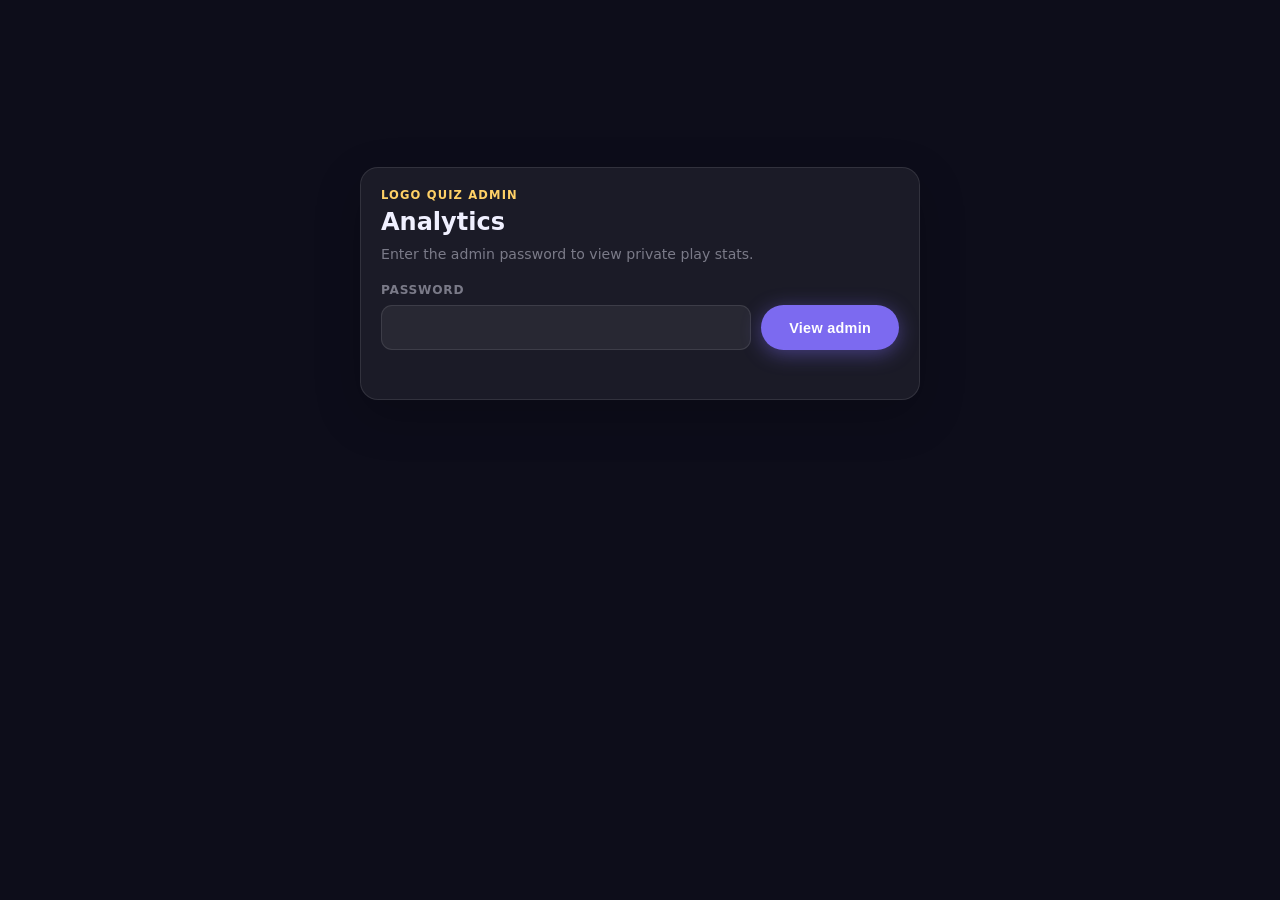
<file: admin.html>
<!DOCTYPE html>
<html lang="en">
<head>
  <meta charset="UTF-8" />
  <meta name="viewport" content="width=device-width, initial-scale=1.0" />
  <meta name="robots" content="noindex,nofollow" />
  <title>Logo Quiz Admin</title>
  <link rel="stylesheet" href="style.css?v=20260522-question-insights-polish" />
</head>
<body class="admin-body">
  <main class="admin-shell">
    <section class="admin-card admin-login" id="admin-login">
      <p class="admin-kicker">Logo Quiz Admin</p>
      <h1>Analytics</h1>
      <p class="admin-muted">Enter the admin password to view private play stats.</p>
      <label for="admin-password">Password</label>
      <div class="admin-login-row">
        <input id="admin-password" type="password" autocomplete="current-password" />
        <button class="btn btn-primary" id="btn-admin-login">View admin</button>
      </div>
      <p class="admin-error" id="admin-error" aria-live="polite"></p>
    </section>

    <section class="admin-dashboard hidden" id="admin-dashboard">
      <div class="admin-header">
        <div>
          <p class="admin-kicker">Logo Quiz Admin</p>
          <h1>Play Analytics</h1>
          <p class="admin-muted" id="admin-generated"></p>
        </div>
        <button class="btn btn-ghost btn-sm" id="btn-admin-refresh">Refresh</button>
      </div>

      <div class="admin-stats" id="admin-stats"></div>

      <div class="admin-controls">
        <label>
          Pack
          <select id="admin-pack-filter">
            <option value="all">All packs</option>
            <option value="brands">Mix Brands</option>
            <option value="travel">Travel &amp; Adventure</option>
            <option value="tech-car">Tech &amp; Car</option>
            <option value="fashion-finance">Fashion &amp; Finance</option>
          </select>
        </label>
        <label>
          Date range
          <select id="admin-date-filter">
            <option value="all" selected>All time</option>
            <option value="today">Today</option>
            <option value="7d">Last 7 days</option>
            <option value="30d">Last 30 days</option>
          </select>
        </label>
        <label>
          Search
          <input id="admin-search" type="search" placeholder="Player or device ID" />
        </label>
        <label>
          Rows
          <select id="admin-page-size">
            <option value="10">10</option>
            <option value="20" selected>20</option>
            <option value="50">50</option>
            <option value="100">100</option>
          </select>
        </label>
      </div>

      <nav class="admin-tabs" aria-label="Admin analytics sections">
        <button id="admin-tab-overview" class="admin-tab is-active" type="button" data-tab="overview">Overview</button>
        <button id="admin-tab-recent" class="admin-tab" type="button" data-tab="recentPlays">Recent Plays</button>
        <button id="admin-tab-players" class="admin-tab" type="button" data-tab="playerStats">Players &amp; Devices</button>
        <button id="admin-tab-leaderboard" class="admin-tab" type="button" data-tab="leaderboard">Leaderboard</button>
        <button id="admin-tab-categories" class="admin-tab" type="button" data-tab="categoryPerformance">Categories</button>
        <button id="admin-tab-questions" class="admin-tab" type="button" data-tab="questionInsights">Question Insights</button>
        <button id="admin-tab-logo-health" class="admin-tab" type="button" data-tab="logoHealth">Logo Health</button>
      </nav>

      <section class="admin-card admin-panel" id="admin-panel">
        <div class="admin-panel-header">
          <div>
            <h2 id="admin-panel-title">Overview</h2>
            <p class="admin-muted" id="admin-panel-summary"></p>
          </div>
          <div class="admin-panel-actions">
            <button class="btn btn-ghost btn-sm" id="btn-admin-export" type="button">Export CSV</button>
            <div class="admin-pagination" id="admin-pagination"></div>
          </div>
        </div>
        <div id="admin-table" class="admin-table-wrap"></div>
      </section>
    </section>
  </main>
  <script type="module" src="src/admin.js?v=20260522-question-insights-polish"></script>
</body>
</html>
</file>
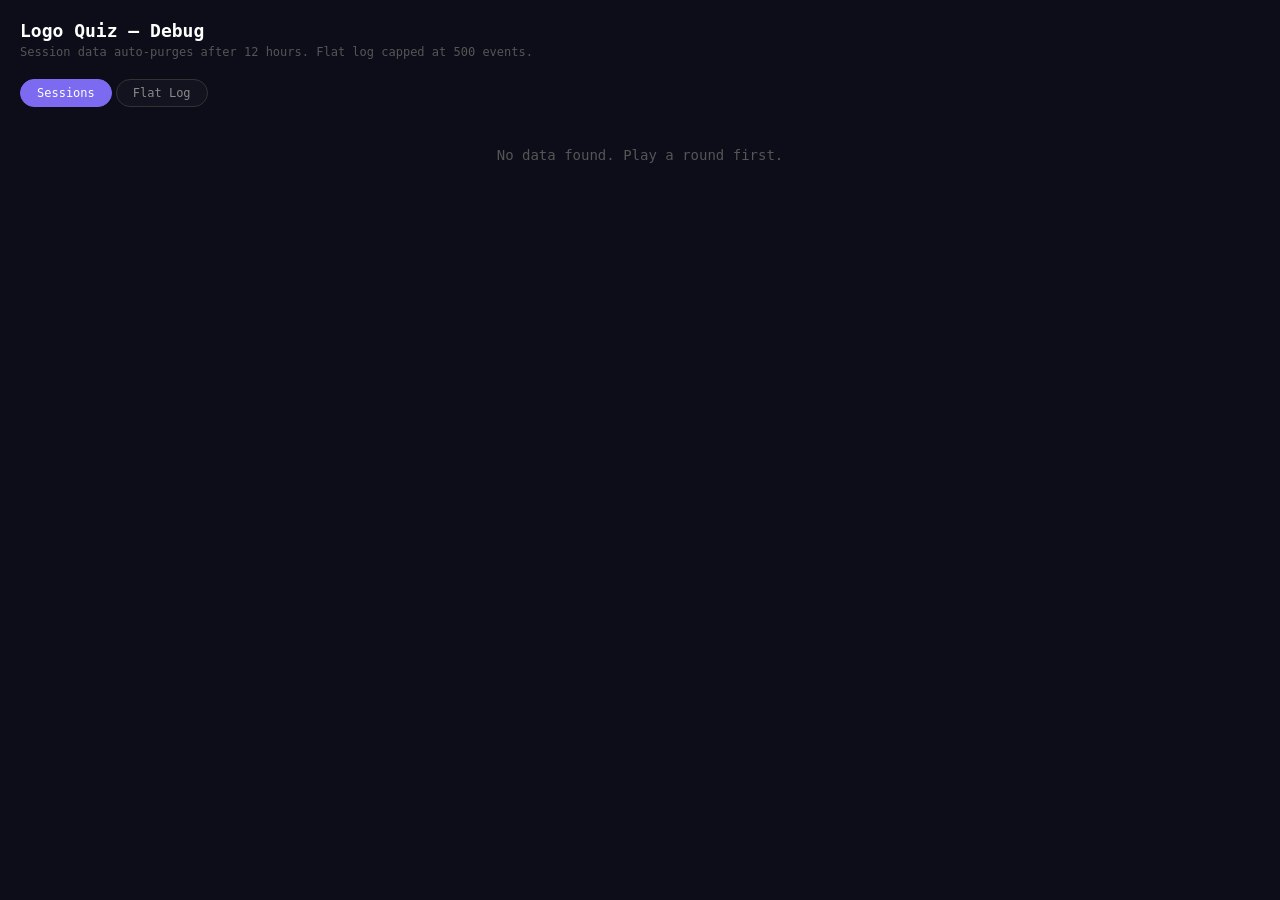
<file: debug.html>
<!DOCTYPE html>
<html lang="en">
<head>
  <meta charset="UTF-8" />
  <meta name="viewport" content="width=device-width, initial-scale=1.0" />
  <title>Logo Quiz — Debug Log</title>
  <style>
    * { box-sizing: border-box; margin: 0; padding: 0; }
    body { font-family: monospace; background: #0d0d1a; color: #ccc; padding: 20px; font-size: 13px; }
    h1   { color: #fff; margin-bottom: 4px; font-size: 18px; }
    .sub { color: #555; font-size: 12px; margin-bottom: 20px; }

    /* tabs */
    .tabs { display: flex; gap: 4px; margin-bottom: 20px; }
    .tab  { padding: 6px 16px; border-radius: 20px; border: 1px solid #333; cursor: pointer; background: #13131f; color: #888; font-size: 12px; }
    .tab.active { background: #7c6af0; border-color: #7c6af0; color: #fff; }

    .toolbar { display: flex; gap: 10px; margin-bottom: 16px; align-items: center; flex-wrap: wrap; }
    button   { background: #1e1e30; color: #ccc; border: 1px solid #333; padding: 6px 14px; border-radius: 6px; cursor: pointer; font-size: 12px; }
    button:hover { background: #2a2a44; }
    button.danger { border-color: #e05; color: #f55; }
    button.danger:hover { background: #300; }
    #count { color: #888; font-size: 12px; }

    /* ── FLAT LOG ─────────────────── */
    #tab-flat { display: block; }
    #tab-sessions { display: none; }
    #log { display: flex; flex-direction: column; gap: 4px; }
    .entry {
      display: grid; grid-template-columns: 180px 150px 1fr; gap: 8px;
      padding: 6px 10px; border-radius: 4px; background: #13131f;
      border-left: 3px solid #333; align-items: start;
    }
    .entry.fail   { border-left-color: #e05; background: #1a0010; }
    .entry.ok     { border-left-color: #0b5; }
    .entry.start  { border-left-color: #36f; background: #0d0d22; }
    .entry.end    { border-left-color: #fa0; background: #15110a; }
    .entry.answer { border-left-color: #c6c; }
    .ts   { color: #666; white-space: nowrap; }
    .etype      { color: #adf; font-weight: bold; }
    .etype.fail  { color: #f55; }
    .etype.ok    { color: #5d5; }
    .etype.start { color: #88f; }
    .etype.end   { color: #fa5; }
    .edata { color: #888; word-break: break-all; }
    .sep { margin: 12px 0; border-top: 1px solid #222; color: #444; font-size: 11px; padding-top: 4px; }

    /* ── SESSIONS ─────────────────── */
    .session-card {
      background: #13131f; border: 1px solid #222; border-radius: 8px;
      margin-bottom: 8px; overflow: hidden;
    }
    .session-header {
      display: flex; align-items: center; gap: 12px; padding: 10px 14px;
      cursor: pointer; user-select: none;
    }
    .session-header:hover { background: #1a1a2e; }
    .session-date  { color: #888; font-size: 11px; white-space: nowrap; }
    .session-score { color: #7c6af0; font-weight: bold; min-width: 52px; }
    .session-info  { color: #aaa; flex: 1; font-size: 12px; }
    .session-badge {
      font-size: 10px; padding: 2px 8px; border-radius: 12px; background: #1e1e30;
      color: #888; border: 1px solid #333; white-space: nowrap;
    }
    .session-expand { color: #555; font-size: 14px; transition: transform 0.2s; }
    .session-card.open .session-expand { transform: rotate(90deg); }

    /* question list */
    .q-list   { border-top: 1px solid #1e1e30; }
    .q-row    { padding: 10px 14px; border-bottom: 1px solid #1a1a28; display: flex; flex-direction: column; gap: 6px; }
    .q-row:last-child { border-bottom: none; }
    .q-meta   { display: flex; gap: 10px; align-items: center; }
    .q-num    { color: #555; font-size: 11px; min-width: 28px; }
    .q-mode   { font-size: 11px; padding: 2px 7px; border-radius: 10px; background: #1e1e30; color: #88f; }
    .q-result { font-size: 11px; padding: 2px 8px; border-radius: 10px; }
    .q-result.correct { background: rgba(67,233,123,0.15); color: #43e97b; }
    .q-result.wrong   { background: rgba(245,54,92,0.15);  color: #f5365c; }
    .q-result.timeout { background: rgba(255,209,102,0.15); color: #ffd166; }
    .q-pts    { font-size: 11px; color: #888; }

    /* prompt area */
    .q-prompt { display: flex; align-items: center; gap: 10px; }
    .q-prompt-img {
      width: 52px; height: 52px; object-fit: contain; border-radius: 8px;
      background: #1a1a2e; border: 1px solid #2a2a44; padding: 4px;
    }
    .q-prompt-name { font-size: 1rem; font-weight: 700; color: #fff; padding: 8px 14px; background: #1a1a2e; border-radius: 8px; }
    .q-prompt-label { font-size: 11px; color: #555; }

    /* options row */
    .q-options { display: flex; gap: 8px; flex-wrap: wrap; }
    .q-opt {
      display: flex; flex-direction: column; align-items: center; gap: 4px;
      padding: 6px 8px; border-radius: 8px; background: #1a1a28; border: 1px solid #222;
      min-width: 64px;
    }
    .q-opt.correct-opt { border-color: #43e97b; background: rgba(67,233,123,0.08); }
    .q-opt.chosen-opt  { border-color: #7c6af0; background: rgba(124,106,240,0.1); }
    .q-opt.wrong-chosen { border-color: #f5365c; background: rgba(245,54,92,0.08); }
    .q-opt img {
      width: 40px; height: 40px; object-fit: contain; border-radius: 5px;
      background: #13131f; padding: 2px;
    }
    .opt-name   { font-size: 10px; color: #888; text-align: center; }
    .opt-status { font-size: 10px; }
    .opt-status.ok   { color: #43e97b; }
    .opt-status.fail { color: #f5365c; }
    .opt-status.none { color: #555; }

    #empty { color: #555; margin-top: 40px; text-align: center; font-size: 14px; }
  </style>
</head>
<body>

<h1>Logo Quiz — Debug</h1>
<p class="sub">Session data auto-purges after 12 hours. Flat log capped at 500 events.</p>

<div class="tabs">
  <div class="tab active" onclick="switchTab('sessions')">Sessions</div>
  <div class="tab" onclick="switchTab('flat')">Flat Log</div>
</div>

<!-- SESSIONS TAB -->
<div id="tab-sessions">
  <div class="toolbar">
    <button onclick="renderSessions()">↻ Refresh</button>
    <button class="danger" onclick="clearSessions()">🗑 Clear Sessions</button>
    <span id="sess-count"></span>
  </div>
  <div id="sessions-list"></div>
</div>

<!-- FLAT LOG TAB -->
<div id="tab-flat" style="display:none">
  <div class="toolbar">
    <button onclick="renderFlatLog()">↻ Refresh</button>
    <button class="danger" onclick="clearFlatLog()">🗑 Clear Log</button>
    <span id="count"></span>
  </div>
  <div id="log"></div>
</div>

<div id="empty" style="display:none">No data found. Play a round first.</div>

<script>
  const EVENTS_KEY   = 'lq_debug_log'
  const SESSIONS_KEY = 'lq_sessions'

  // ── Tab switching ──────────────────────────────────────────────────────────
  function switchTab(tab) {
    document.querySelectorAll('.tab').forEach((t, i) => {
      t.classList.toggle('active', (tab === 'sessions' && i === 0) || (tab === 'flat' && i === 1))
    })
    document.getElementById('tab-sessions').style.display = tab === 'sessions' ? 'block' : 'none'
    document.getElementById('tab-flat').style.display     = tab === 'flat'     ? 'block' : 'none'
    if (tab === 'sessions') renderSessions()
    else renderFlatLog()
  }

  // ── Flat log ───────────────────────────────────────────────────────────────
  function loadEvents()   { try { return JSON.parse(localStorage.getItem(EVENTS_KEY)   || '[]') } catch { return [] } }
  function loadSessions() { try { return JSON.parse(localStorage.getItem(SESSIONS_KEY) || '[]') } catch { return [] } }

  function evtClass(type) {
    if (type === 'img_load_fail') return 'fail'
    if (type === 'img_load_ok')   return 'ok'
    if (type === 'game_start')    return 'start'
    if (type === 'game_end')      return 'end'
    if (type === 'answer')        return 'answer'
    return ''
  }

  function fmtData(data) {
    return Object.entries(data).map(([k, v]) => `${k}=${typeof v === 'boolean' ? (v ? '✓' : '✗') : v}`).join('  ')
  }

  function renderFlatLog() {
    const entries   = loadEvents().reverse()
    const container = document.getElementById('log')
    const empty     = document.getElementById('empty')
    document.getElementById('count').textContent = `${entries.length} entries`
    if (!entries.length) { container.innerHTML = ''; empty.style.display = 'block'; return }
    empty.style.display = 'none'
    let html = '', lastGame = null
    entries.forEach(e => {
      const cls   = evtClass(e.type)
      const tsStr = (e.ts || '').replace('T',' ').replace('Z','')
      if (e.type === 'game_start' && lastGame !== e.ts) {
        lastGame = e.ts
        html += `<div class="sep">── game session at ${tsStr} ──</div>`
      }
      html += `<div class="entry ${cls}"><span class="ts">${tsStr}</span><span class="etype ${cls}">${e.type}</span><span class="edata">${fmtData(e.data||{})}</span></div>`
    })
    container.innerHTML = html
  }

  function clearFlatLog() {
    if (!confirm('Clear flat log?')) return
    localStorage.removeItem(EVENTS_KEY)
    renderFlatLog()
  }

  // ── Sessions ───────────────────────────────────────────────────────────────
  function fmtDate(iso) {
    try { return new Date(iso).toLocaleString('en-GB', { day:'2-digit', month:'short', hour:'2-digit', minute:'2-digit' }) }
    catch { return iso }
  }

  function renderSessions() {
    const sessions  = loadSessions().slice().reverse()
    const container = document.getElementById('sessions-list')
    const empty     = document.getElementById('empty')
    document.getElementById('sess-count').textContent = `${sessions.length} session${sessions.length !== 1 ? 's' : ''}`
    if (!sessions.length) { container.innerHTML = ''; empty.style.display = 'block'; return }
    empty.style.display = 'none'

    container.innerHTML = sessions.map((s, i) => {
      const qCount    = s.questions ? s.questions.length : 0
      const answered  = s.questions ? s.questions.filter(q => q.answered).length : 0
      const failCount = s.questions ? s.questions.reduce((n, q) => n + Object.values(q.imgResults || {}).filter(r => !r.ok).length, 0) : 0
      const failBadge = failCount ? `<span class="session-badge" style="border-color:#e05;color:#f55">⚠ ${failCount} img fail${failCount>1?'s':''}</span>` : ''
      return `
        <div class="session-card" id="sc-${i}">
          <div class="session-header" onclick="toggleSession(${i})">
            <span class="session-date">${fmtDate(s.startedAt)}</span>
            <span class="session-score">${s.score !== null ? s.score : '—'}/50</span>
            <span class="session-info">${s.pack || 'brands'} · ${answered}/${qCount} answered</span>
            ${failBadge}
            <span class="session-expand">▶</span>
          </div>
          <div class="q-list" id="ql-${i}" style="display:none">
            ${renderQuestions(s.questions || [])}
          </div>
        </div>
      `
    }).join('')
  }

  function renderQuestions(questions) {
    if (!questions.length) return '<div style="padding:12px;color:#555">No questions recorded</div>'
    return questions.map(q => {
      const resultLabel = q.timedOut ? 'timed out' : q.correct ? 'correct' : 'wrong'
      const resultCls   = q.timedOut ? 'timeout' : q.correct ? 'correct' : 'wrong'

      // prompt
      let promptHtml = ''
      if (q.mode === 'logo-to-name') {
        const ir  = (q.imgResults || {})[q.prompt.domain]
        const st  = ir ? (ir.ok ? 'ok' : 'fail') : 'none'
        const stl = ir ? (ir.ok ? '✓ loaded' : '✗ failed') : '? unknown'
        promptHtml = `
          <div class="q-prompt">
            <img class="q-prompt-img" src="${ir && ir.src ? ir.src : ''}"
              alt="${q.prompt.name}" onerror="this.style.opacity='0.2'"
              title="${q.prompt.domain}" />
            <div>
              <div class="q-prompt-label">Shown logo</div>
              <div style="color:#aaa;font-size:12px">${q.prompt.name} (${q.prompt.domain})</div>
              <div class="opt-status ${st}">${stl}</div>
            </div>
          </div>`
      } else {
        promptHtml = `
          <div class="q-prompt">
            <span class="q-prompt-name">${q.prompt.name}</span>
            <span class="q-prompt-label" style="margin-left:8px">Shown text → pick logo</span>
          </div>`
      }

      // options
      const optHtml = (q.options || []).map((opt, oi) => {
        const ir  = (q.imgResults || {})[opt.domain]
        const st  = ir ? (ir.ok ? 'ok' : 'fail') : 'none'
        const stl = ir ? (ir.ok ? '✓' : '✗') : '?'
        const isCorrect = oi === q.correctIndex
        const isChosen  = oi === q.chosenIndex
        let cls = ''
        if (isCorrect && isChosen) cls = 'correct-opt chosen-opt'
        else if (isCorrect)        cls = 'correct-opt'
        else if (isChosen)         cls = 'wrong-chosen'

        const marker = isCorrect ? ' ✓' : (isChosen ? ' ✗' : '')
        const src    = ir && ir.src ? ir.src : `https://img.logo.dev/${opt.domain}?token=pk_IO39bLgkTxCsv16Mo3TJJA&size=80&format=png`
        return `
          <div class="q-opt ${cls}" title="${opt.domain}">
            <img src="${src}" alt="${opt.name}" onerror="this.style.opacity='0.15'" />
            <span class="opt-name">${opt.name}${marker}</span>
            <span class="opt-status ${st}">${stl}</span>
          </div>`
      }).join('')

      return `
        <div class="q-row">
          <div class="q-meta">
            <span class="q-num">Q${q.qNum}</span>
            <span class="q-mode">${q.mode}</span>
            <span class="q-result ${resultCls}">${resultLabel}</span>
            <span class="q-pts">${q.points > 0 ? `+${q.points}pts` : ''}</span>
          </div>
          ${promptHtml}
          <div class="q-options">${optHtml}</div>
        </div>`
    }).join('')
  }

  function toggleSession(i) {
    const card = document.getElementById(`sc-${i}`)
    const ql   = document.getElementById(`ql-${i}`)
    const isOpen = card.classList.contains('open')
    card.classList.toggle('open', !isOpen)
    ql.style.display = isOpen ? 'none' : 'block'
  }

  function clearSessions() {
    if (!confirm('Clear all sessions?')) return
    localStorage.removeItem(SESSIONS_KEY)
    renderSessions()
  }

  // ── Boot ───────────────────────────────────────────────────────────────────
  renderSessions()
</script>
</body>
</html>
</file>
<file: style.css>
/* ── Reset ──────────────────────────────────────────────────────────────── */
*, *::before, *::after { box-sizing: border-box; margin: 0; padding: 0; }
html, body { height: 100%; overflow: hidden; }

/* ── Variables ──────────────────────────────────────────────────────────── */
:root {
  --bg:          #0d0d1a;
  --surface:     #131326;
  --card:        rgba(255,255,255,0.06);
  --card-border: rgba(255,255,255,0.10);
  --primary:     #7c6af0;
  --primary-dim: rgba(124,106,240,0.18);
  --success:     #43e97b;
  --success-dim: rgba(67,233,123,0.18);
  --danger:      #f5365c;
  --danger-dim:  rgba(245,54,92,0.18);
  --warning:     #ffd166;
  --text:        #f0f0ff;
  --text-muted:  rgba(240,240,255,0.45);
  --radius:      18px;
  --radius-sm:   11px;
  --ease:        cubic-bezier(0.4, 0, 0.2, 1);
}

/* ── Base ───────────────────────────────────────────────────────────────── */
body {
  font-family: 'Segoe UI', system-ui, -apple-system, sans-serif;
  background: var(--bg);
  color: var(--text);
  -webkit-font-smoothing: antialiased;
}

#app {
  width: 100vw;
  height: 100dvh;
  position: relative;
  overflow: hidden;
}

/* ── Screens ────────────────────────────────────────────────────────────── */
.screen {
  position: absolute;
  inset: 0;
  display: flex;
  flex-direction: column;
  align-items: center;
  justify-content: center;
  opacity: 0;
  transform: translateY(16px);
  pointer-events: none;
  transition: opacity 0.22s var(--ease), transform 0.22s var(--ease);
  overflow-y: auto;
  padding: 20px 16px;
}
.screen.active {
  opacity: 1;
  transform: none;
  pointer-events: all;
}
.screen.leaving {
  opacity: 0;
  transform: translateY(-12px);
}

/* ── Buttons ────────────────────────────────────────────────────────────── */
.btn {
  display: inline-flex;
  align-items: center;
  justify-content: center;
  gap: 8px;
  padding: 12px 28px;
  border-radius: 50px;
  border: none;
  cursor: pointer;
  font-size: 0.9rem;
  font-weight: 600;
  letter-spacing: 0.02em;
  transition: transform 0.15s var(--ease), box-shadow 0.15s var(--ease), opacity 0.15s;
  -webkit-tap-highlight-color: transparent;
}
.btn:active { transform: scale(0.96); }

.btn:focus-visible,
.option-card:focus-visible,
.pause-btn:focus-visible,
.vol-btn:focus-visible,
.pack-card:focus-visible,
.player-entry input:focus-visible {
  outline: 2px solid var(--warning);
  outline-offset: 2px;
}

.btn-primary {
  background: var(--primary);
  color: #fff;
  box-shadow: 0 4px 20px rgba(124,106,240,0.45);
}
.btn-primary:hover { box-shadow: 0 6px 28px rgba(124,106,240,0.6); }

.btn:disabled {
  cursor: not-allowed;
  transform: none;
  opacity: 0.62;
}

.btn-primary:disabled {
  background: linear-gradient(135deg, rgba(148,163,184,0.45), rgba(71,85,105,0.55));
  color: rgba(255,255,255,0.62);
  box-shadow: none;
}

.btn-primary:disabled:hover {
  box-shadow: none;
}

.btn-ghost {
  background: var(--card);
  color: var(--text-muted);
  border: 1px solid var(--card-border);
}
.btn-ghost:hover { color: var(--text); background: rgba(255,255,255,0.10); }

.btn-xl { font-size: 1.05rem; padding: 15px 40px; }
.btn-sm { font-size: 0.78rem; padding: 8px 18px; }

/* ──────────────────────────────────────────────────────────────────────── */
/*  START SCREEN                                                            */
/* ──────────────────────────────────────────────────────────────────────── */

#screen-start {
  justify-content: flex-start;
  padding-top: max(18px, env(safe-area-inset-top));
  padding-bottom: max(18px, env(safe-area-inset-bottom));
  background: radial-gradient(ellipse at 50% 30%, rgba(124,106,240,0.18) 0%, transparent 60%), var(--bg);
}

.start-inner {
  display: flex;
  flex-direction: column;
  align-items: center;
  gap: 18px;
  max-width: 420px;
  width: 100%;
  text-align: center;
}

/* Logo parade */
.logo-parade {
  display: flex;
  gap: 12px;
  flex-wrap: wrap;
  justify-content: center;
  margin-bottom: 4px;
}
.parade-item {
  width: 52px;
  height: 52px;
  border-radius: 14px;
  background: var(--card);
  border: 1px solid var(--card-border);
  display: flex;
  align-items: center;
  justify-content: center;
  overflow: hidden;
  animation: float 3s ease-in-out infinite;
}
.parade-item:nth-child(odd)  { animation-delay: 0.4s; }
.parade-item:nth-child(3n)   { animation-delay: 0.8s; }
.parade-item:nth-child(4n)   { animation-delay: 1.2s; }
.parade-item img { width: 36px; height: 36px; object-fit: contain; }

@keyframes float {
  0%, 100% { transform: translateY(0); }
  50%       { transform: translateY(-6px); }
}

.game-title {
  font-size: 2.8rem;
  font-weight: 800;
  letter-spacing: -0.02em;
  line-height: 1;
}
.game-title .accent { color: var(--primary); }

.subtitle {
  font-size: 0.95rem;
  color: var(--text-muted);
  line-height: 1.5;
}

.best-score {
  font-size: 0.85rem;
  color: var(--text-muted);
  min-height: 1.2em;
}
.best-score strong { color: var(--warning); }

.start-actions {
  display: flex;
  flex-direction: column;
  gap: 10px;
  width: 100%;
  max-width: 280px;
}

.input-hints {
  font-size: 0.72rem;
  color: var(--text-muted);
  display: flex;
  gap: 14px;
  flex-wrap: wrap;
  justify-content: center;
  margin-top: 4px;
}
.input-hints span { display: flex; align-items: center; gap: 4px; }

/* ──────────────────────────────────────────────────────────────────────── */
/*  GAME SCREEN                                                             */
/* ──────────────────────────────────────────────────────────────────────── */

#screen-game {
  justify-content: flex-start;
  padding: 0;
  overflow: hidden;
}

/* HUD */
.hud {
  width: 100%;
  display: flex;
  align-items: center;
  justify-content: space-between;
  padding: 14px 20px 10px;
  background: rgba(13,13,26,0.9);
  backdrop-filter: blur(10px);
  border-bottom: 1px solid var(--card-border);
  position: relative;
  flex-shrink: 0;
}

.q-counter {
  font-size: 0.8rem;
  font-weight: 700;
  color: var(--text-muted);
  letter-spacing: 0.05em;
}

.hud-pack {
  max-width: min(36vw, 240px);
  padding: 7px 12px;
  border: 1px solid rgba(124,106,240,0.5);
  border-radius: 999px;
  background: linear-gradient(135deg, rgba(124,106,240,0.28), rgba(0,224,255,0.12));
  color: var(--text);
  font-size: 0.82rem;
  font-weight: 800;
  line-height: 1;
  text-align: center;
  white-space: nowrap;
  overflow: hidden;
  text-overflow: ellipsis;
  box-shadow: 0 8px 22px rgba(124,106,240,0.16);
}

.hud-score {
  display: flex;
  flex-direction: column;
  align-items: center;
  position: relative;
}

.score-value {
  font-size: 1.5rem;
  font-weight: 800;
  color: var(--text);
  line-height: 1;
}

.score-label {
  font-size: 0.65rem;
  color: var(--text-muted);
  letter-spacing: 0.08em;
  font-weight: 600;
  text-transform: uppercase;
}

.score-pop {
  position: absolute;
  top: -8px;
  left: 50%;
  transform: translateX(-50%);
  font-size: 1.1rem;
  font-weight: 800;
  color: var(--success);
  pointer-events: none;
  animation: scorePop 0.85s var(--ease) forwards;
}

.question-feedback {
  min-height: 1.6em;
  font-size: 0.82rem;
  font-weight: 600;
  color: var(--text-muted);
  text-align: center;
  padding: 0 12px;
}

.question-feedback.is-correct { color: var(--success); }
.question-feedback.is-wrong   { color: var(--danger); }
.question-feedback.is-timeout { color: var(--warning); }

@keyframes scorePop {
  0%   { opacity: 1; transform: translateX(-50%) translateY(0) scale(1); }
  60%  { opacity: 1; transform: translateX(-50%) translateY(-22px) scale(1.2); }
  100% { opacity: 0; transform: translateX(-50%) translateY(-36px) scale(0.9); }
}

/* Mic meter */
.hud-right {
  display: flex;
  align-items: center;
  gap: 8px;
}

.mic-meter {
  display: flex;
  align-items: center;
  gap: 5px;
  font-size: 0.85rem;
  opacity: 0;
  pointer-events: none;
  transition: opacity 0.2s;
}
.mic-meter.active {
  opacity: 1;
  pointer-events: all;
}

.speech-unsupported .mic-meter {
  display: none;
}

.meter-bars {
  display: flex;
  align-items: flex-end;
  gap: 2px;
  height: 16px;
}

.bar {
  width: 3px;
  background: var(--success);
  border-radius: 2px;
  height: 4px;
  transform-origin: bottom;
}
.mic-meter.active .bar { animation: barBounce 0.7s ease-in-out infinite; }
.mic-meter.active .bar:nth-child(1) { animation-duration: 0.65s; animation-delay: 0.00s; }
.mic-meter.active .bar:nth-child(2) { animation-duration: 0.80s; animation-delay: 0.10s; }
.mic-meter.active .bar:nth-child(3) { animation-duration: 0.55s; animation-delay: 0.20s; }
.mic-meter.active .bar:nth-child(4) { animation-duration: 0.90s; animation-delay: 0.05s; }

@keyframes barBounce {
  0%, 100% { height: 3px;  opacity: 0.45; }
  50%       { height: 14px; opacity: 1;   }
}

/* Volume control */
.vol-wrap {
  position: relative;
}

.vol-btn {
  background: none;
  border: none;
  cursor: pointer;
  font-size: 1rem;
  padding: 4px 6px;
  border-radius: 8px;
  transition: background 0.15s;
  -webkit-tap-highlight-color: transparent;
}
.vol-btn:hover { background: rgba(255,255,255,0.08); }

.volume-panel {
  position: absolute;
  top: calc(100% + 8px);
  right: 0;
  background: var(--surface);
  border: 1px solid var(--card-border);
  border-radius: var(--radius-sm);
  padding: 12px 14px;
  display: flex;
  flex-direction: column;
  gap: 8px;
  min-width: 150px;
  box-shadow: 0 8px 24px rgba(0,0,0,0.4);
  z-index: 100;
}

.vol-label {
  font-size: 0.72rem;
  color: var(--text-muted);
  font-weight: 600;
  text-transform: uppercase;
  letter-spacing: 0.06em;
}

#volume-slider {
  width: 100%;
  accent-color: var(--primary);
  cursor: pointer;
}

.voice-indicator { display: none; }

@keyframes pulse {
  0%, 100% { opacity: 1; transform: scale(1); }
  50%       { opacity: 0.5; transform: scale(0.85); }
}

/* Shuffle stage */
.shuffle-stage {
  flex: 1;
  display: flex;
  flex-direction: column;
  align-items: center;
  justify-content: center;
  gap: 18px;
  padding: 20px;
}

.shuffle-slot {
  width: min(200px, 52vw);
  height: min(200px, 52vw);
  border-radius: 28px;
  background: var(--card);
  border: 2px solid var(--card-border);
  display: flex;
  align-items: center;
  justify-content: center;
  overflow: hidden;
  transition: transform 0.2s var(--ease), box-shadow 0.3s;
}

#shuffle-img {
  width: 70%;
  height: 70%;
  object-fit: contain;
  transition: filter 0.1s, transform 0.3s var(--ease);
}

#shuffle-text-name {
  font-size: 1.8rem;
  font-weight: 800;
  letter-spacing: -0.02em;
  transition: opacity 0.08s, color 0.15s, font-size 0.1s;
  text-align: center;
  padding: 0 16px;
}

#shuffle-label {
  font-size: 0.82rem;
  color: var(--text-muted);
  letter-spacing: 0.04em;
}

/* Question stage */
.question-stage {
  flex: 1;
  display: flex;
  flex-direction: column;
  align-items: center;
  justify-content: flex-start;
  padding: 14px 16px 16px;
  gap: 12px;
  overflow: hidden;
  width: 100%;
  max-width: 560px;
  margin: 0 auto;
}

.mode-badge {
  font-size: 0.75rem;
  font-weight: 700;
  color: var(--text-muted);
  letter-spacing: 0.05em;
  text-transform: uppercase;
}

/* Prompt */
.prompt {
  display: flex;
  align-items: center;
  justify-content: center;
  min-height: 120px;
}

.prompt-logo {
  width: min(130px, 34vw);
  height: min(130px, 34vw);
  object-fit: contain;
  border-radius: 20px;
  background: var(--card);
  border: 1px solid var(--card-border);
  padding: 16px;
  animation: popIn 0.3s var(--ease);
}

.prompt-name {
  font-size: clamp(2rem, 7vw, 3rem);
  font-weight: 800;
  letter-spacing: -0.02em;
  text-align: center;
  color: var(--warning);
  animation: popIn 0.3s var(--ease);
}

@keyframes popIn {
  from { transform: scale(0.88); opacity: 0; }
  to   { transform: scale(1);    opacity: 1; }
}

/* Timer ring */
.timer-wrap {
  position: relative;
  width: 72px;
  height: 72px;
  flex-shrink: 0;
}

.timer-ring {
  width: 100%;
  height: 100%;
  transform: rotate(-90deg);
}

.timer-track {
  fill: none;
  stroke: rgba(255,255,255,0.08);
  stroke-width: 6;
}

.timer-arc {
  fill: none;
  stroke: var(--success);
  stroke-width: 6;
  stroke-linecap: round;
  stroke-dasharray: 282.74;
  stroke-dashoffset: 0;
  transition: stroke 0.4s;
}

.timer-number {
  position: absolute;
  inset: 0;
  display: flex;
  align-items: center;
  justify-content: center;
  font-size: 1.3rem;
  font-weight: 800;
  transition: color 0.4s;
}

/* Options — text mode */
.options {
  width: 100%;
  display: flex;
  flex-direction: column;
  gap: 9px;
}

.options-logo {
  flex-direction: row;
  justify-content: center;
  flex-wrap: wrap;
  gap: 10px;
}

.option-card {
  background: var(--card);
  border: 1.5px solid var(--card-border);
  border-radius: var(--radius-sm);
  cursor: pointer;
  transition: transform 0.15s var(--ease), box-shadow 0.15s, background 0.15s, border-color 0.15s;
  -webkit-tap-highlight-color: transparent;
  display: flex;
  align-items: center;
  gap: 12px;
  padding: 13px 16px;
  color: var(--text);
  text-align: left;
  width: 100%;
  font-size: 0.95rem;
  font-weight: 500;
}

.options-logo .option-card {
  flex-direction: column;
  width: calc(33.333% - 7px);
  min-width: 100px;
  padding: 8px 8px 10px;
  align-items: center;
  text-align: center;
  gap: 7px;
}

.option-card:hover:not(:disabled) {
  background: var(--card-hover, rgba(255,255,255,0.10));
  border-color: var(--primary);
  transform: translateY(-1px);
  box-shadow: 0 4px 16px rgba(124,106,240,0.2);
}

.option-card:active:not(:disabled) { transform: scale(0.97); }

.opt-key {
  width: 26px;
  height: 26px;
  border-radius: 8px;
  background: rgba(255,255,255,0.08);
  font-size: 0.75rem;
  font-weight: 700;
  display: flex;
  align-items: center;
  justify-content: center;
  color: var(--text-muted);
  flex-shrink: 0;
}

.opt-text {
  font-size: 0.92rem;
  font-weight: 500;
  flex: 1;
}

.opt-logo-wrap {
  width: 56px;
  height: 56px;
  border-radius: 12px;
  background: rgba(255,255,255,0.05);
  display: flex;
  align-items: center;
  justify-content: center;
  overflow: hidden;
}

.opt-logo {
  width: 40px;
  height: 40px;
  object-fit: contain;
}

/* Image-option mode: wrap fills card width, key sits below */
.options-logo .opt-logo-wrap {
  width: 100%;
  aspect-ratio: 1 / 1;
  height: auto;
  border-radius: 10px;
}

.options-logo .opt-logo {
  width: 78%;
  height: 78%;
  object-fit: contain;
}

.opt-name-hint {
  font-size: 0.7rem;
  color: var(--text-muted);
  font-weight: 500;
}

/* Answer state styles */
.option-card.correct {
  background: var(--success-dim);
  border-color: var(--success);
  box-shadow: 0 0 18px rgba(67,233,123,0.35);
  animation: correctPop 0.35s var(--ease);
}

.option-card.wrong {
  background: var(--danger-dim);
  border-color: var(--danger);
  animation: wrongShake 0.4s var(--ease);
}

.option-card.dim {
  opacity: 0.35;
}

@keyframes correctPop {
  0%   { transform: scale(1); }
  40%  { transform: scale(1.04); }
  100% { transform: scale(1); }
}

@keyframes wrongShake {
  0%,100% { transform: translateX(0); }
  20%     { transform: translateX(-6px); }
  60%     { transform: translateX(6px); }
}

/* Keyboard hint */
.key-hint {
  font-size: 0.72rem;
  color: var(--text-muted);
  text-align: center;
}

.key-hint kbd {
  display: inline-flex;
  align-items: center;
  justify-content: center;
  width: 20px;
  height: 20px;
  border-radius: 5px;
  background: rgba(255,255,255,0.08);
  font-family: inherit;
  font-size: 0.7rem;
  font-weight: 700;
  color: var(--text);
}

/* ──────────────────────────────────────────────────────────────────────── */
/*  RESULTS SCREEN                                                          */
/* ──────────────────────────────────────────────────────────────────────── */

#screen-results { justify-content: flex-start; padding-top: 28px; overflow-y: auto; }

.results-inner {
  display: flex;
  flex-direction: column;
  align-items: center;
  gap: 16px;
  width: 100%;
  max-width: 520px;
  padding-bottom: 32px;
}

.rank-badge {
  font-size: 2.2rem;
  font-weight: 800;
  letter-spacing: -0.02em;
}

.final-score {
  font-size: 4rem;
  font-weight: 900;
  line-height: 1;
  animation: popIn 0.4s var(--ease);
}

.final-label {
  font-size: 0.82rem;
  color: var(--text-muted);
  margin-top: -10px;
}

.result-message {
  max-width: 420px;
  margin-top: -8px;
  color: var(--text);
  font-size: 0.9rem;
  line-height: 1.4;
  text-align: center;
}

.result-stats {
  display: flex;
  flex-wrap: wrap;
  justify-content: center;
  gap: 16px;
  font-size: 0.8rem;
  color: var(--text-muted);
}

/* Breakdown table */
.breakdown {
  width: 100%;
  background: var(--card);
  border: 1px solid var(--card-border);
  border-radius: var(--radius);
  overflow: hidden;
}

.br-row {
  display: grid;
  grid-template-columns: 28px 28px 1fr 22px 44px 32px;
  align-items: center;
  gap: 8px;
  padding: 9px 14px;
  border-bottom: 1px solid var(--card-border);
  font-size: 0.8rem;
}
.br-row:last-child { border-bottom: none; }
.br-row.br-correct { background: rgba(67,233,123,0.05); }
.br-row.br-wrong   { background: rgba(245,54,92,0.05);  }

.br-num   { color: var(--text-muted); font-size: 0.72rem; font-weight: 700; }
.br-logo  { width: 22px; height: 22px; object-fit: contain; border-radius: 4px; }
.br-detail { min-width: 0; }
.br-name  { font-weight: 500; overflow: hidden; text-overflow: ellipsis; white-space: nowrap; }
.br-answer { display: block; color: var(--text-muted); font-size: 0.68rem; overflow: hidden; text-overflow: ellipsis; white-space: nowrap; }
.br-mode  { font-size: 0.75rem; }
.br-time  { color: var(--text-muted); font-size: 0.75rem; text-align: right; }
.br-pts   { text-align: right; color: var(--success); font-size: 0.8rem; }
.br-row.br-wrong .br-pts { color: var(--text-muted); }

.results-actions {
  display: flex;
  gap: 10px;
  flex-wrap: wrap;
  justify-content: center;
}

/* ──────────────────────────────────────────────────────────────────────── */
/*  HISTORY SCREEN                                                          */
/* ──────────────────────────────────────────────────────────────────────── */

#screen-history { justify-content: flex-start; padding-top: 20px; overflow-y: auto; }
#screen-leaderboard { justify-content: flex-start; padding-top: 20px; overflow-y: auto; }

.history-inner,
.leaderboard-inner {
  display: flex;
  flex-direction: column;
  gap: 14px;
  width: 100%;
  max-width: 560px;
  padding-bottom: 32px;
}

.history-header {
  display: flex;
  align-items: center;
  justify-content: space-between;
  width: 100%;
}
.history-header h2 { font-size: 1.1rem; font-weight: 700; }

#history-list { display: flex; flex-direction: column; gap: 10px; width: 100%; }
.leaderboard-list { display: flex; flex-direction: column; gap: 10px; width: 100%; }

.leaderboard-note {
  color: var(--text-muted);
  font-size: 0.82rem;
  line-height: 1.5;
}

.leaderboard-row {
  display: grid;
  grid-template-columns: 44px 40px 1fr 72px;
  gap: 10px;
  align-items: center;
  padding: 13px 16px;
  background: var(--card);
  border: 1px solid var(--card-border);
  border-radius: var(--radius-sm);
}
.leaderboard-row.is-highlighted { border-color: var(--warning); box-shadow: 0 0 0 1px rgba(255,210,63,0.25); }

.leaderboard-rank { color: var(--warning); font-weight: 800; }
.leaderboard-avatar {
  display: inline-grid;
  place-items: center;
  width: 34px;
  height: 34px;
  border-radius: 999px;
  background: linear-gradient(135deg, var(--primary), var(--secondary));
  color: #fff;
  font-size: 0.9rem;
  font-weight: 800;
}
.leaderboard-player { min-width: 0; overflow: hidden; text-overflow: ellipsis; white-space: nowrap; font-weight: 700; }
.leaderboard-score { text-align: right; color: var(--success); font-weight: 800; }
.leaderboard-meta { grid-column: 3 / 5; color: var(--text-muted); font-size: 0.72rem; }

.history-card {
  background: var(--card);
  border: 1px solid var(--card-border);
  border-radius: var(--radius-sm);
  overflow: hidden;
}

.history-summary {
  display: flex;
  align-items: center;
  gap: 12px;
  padding: 13px 16px;
  cursor: pointer;
  list-style: none;
  user-select: none;
}
.history-summary::-webkit-details-marker { display: none; }
details[open] .history-summary { border-bottom: 1px solid var(--card-border); }

.hs-emoji { font-size: 1.4rem; flex-shrink: 0; }

.hs-info { flex: 1; min-width: 0; }
.hs-score { font-size: 0.9rem; font-weight: 700; }
.hs-score em { font-style: normal; color: var(--text-muted); font-weight: 500; font-size: 0.82rem; }
.hs-meta  { font-size: 0.72rem; color: var(--text-muted); margin-top: 2px; }
.hs-arrow { font-size: 1.1rem; color: var(--text-muted); transition: transform 0.2s; }
details[open] .hs-arrow { transform: rotate(90deg); }

.history-detail {
  padding: 6px 0;
}

.hd-row {
  display: grid;
  grid-template-columns: 24px 1fr 22px 52px 28px;
  align-items: center;
  gap: 8px;
  padding: 6px 16px;
  font-size: 0.78rem;
}
.hd-row.hd-ok   { color: var(--text); }
.hd-row.hd-fail { color: var(--text-muted); }
.hd-q    { font-weight: 700; color: var(--text-muted); }
.hd-name { overflow: hidden; text-overflow: ellipsis; white-space: nowrap; font-weight: 500; }
.hd-mode { font-size: 0.72rem; }
.hd-time { color: var(--text-muted); font-size: 0.72rem; text-align: right; }
.hd-pts  { text-align: right; font-weight: 700; color: var(--success); }
.hd-row.hd-fail .hd-pts { color: var(--danger); }

/* Empty history */
.empty-history {
  text-align: center;
  padding: 48px 16px;
  color: var(--text-muted);
}
.empty-icon { font-size: 3rem; margin-bottom: 12px; }
.empty-sub  { font-size: 0.82rem; margin-top: 6px; color: var(--text-muted); opacity: 0.6; }

.player-entry {
  width: 100%;
  max-width: 380px;
  display: flex;
  flex-direction: column;
  gap: 6px;
  text-align: left;
}

.player-entry label {
  font-size: 0.76rem;
  font-weight: 800;
  color: var(--text-muted);
  letter-spacing: 0.05em;
  text-transform: uppercase;
}

.player-entry input {
  width: 100%;
  padding: 12px 14px;
  border: 1px solid var(--card-border);
  border-radius: var(--radius-sm);
  background: var(--card);
  color: var(--text);
  font: inherit;
}

.avatar-entry {
  display: grid;
  grid-template-columns: 1fr auto;
  gap: 8px;
}

.avatar-entry input {
  padding: 10px 12px;
}

.avatar-entry input[readonly] {
  cursor: default;
}

.avatar-entry input.is-saved-feedback {
  border-color: var(--success);
  box-shadow: 0 0 0 2px rgba(67,233,123,0.22);
}

.avatar-presets {
  display: flex;
  flex-wrap: nowrap;
  gap: 7px;
  margin-top: 2px;
  align-items: center;
}

.avatar-choice {
  min-width: 32px;
  min-height: 32px;
  padding: 2px;
  border-radius: 999px;
  border: 1px solid transparent;
  background: transparent;
  color: var(--text);
  cursor: pointer;
  font: inherit;
  font-size: 1.34rem;
  line-height: 1;
  transition: transform 0.15s var(--ease), box-shadow 0.15s, border-color 0.15s;
}

.avatar-choice:hover {
  transform: translateY(-1px) scale(1.08);
}

.avatar-choice:first-child {
  padding-inline: 9px;
  border-color: var(--card-border);
  color: var(--text-muted);
  font-size: 0.74rem;
  font-weight: 800;
  letter-spacing: 0.04em;
  text-transform: uppercase;
}

.avatar-choice.is-active {
  border-color: var(--warning);
  box-shadow: 0 0 0 2px rgba(255,209,102,0.28);
}

.logo-fallback {
  display: grid;
  place-items: center;
  width: 100%;
  height: 100%;
  padding: 8px;
  color: var(--text);
  text-align: center;
  font-weight: 800;
  line-height: 1.15;
}

.opt-logo-fallback {
  font-size: clamp(0.64rem, 2.5vw, 0.82rem);
  overflow-wrap: anywhere;
}

.name-help,
.leaderboard-submit-status,
.share-status {
  color: var(--text-muted);
  font-size: 0.78rem;
  line-height: 1.4;
}

/* ──────────────────────────────────────────────────────────────────────── */
/*  Pack selector                                                           */
/* ──────────────────────────────────────────────────────────────────────── */

.pack-selector {
  display: grid;
  grid-template-columns: repeat(2, minmax(0, 1fr));
  gap: 12px;
  width: 100%;
  max-width: 720px;
}

.pack-card {
  flex: 1;
  display: flex;
  flex-direction: column;
  align-items: center;
  gap: 6px;
  padding: 18px 12px;
  background: var(--card);
  border: 2px solid var(--card-border);
  border-radius: var(--radius);
  cursor: pointer;
  transition: transform 0.15s var(--ease), border-color 0.15s, box-shadow 0.15s;
  color: var(--text);
  -webkit-tap-highlight-color: transparent;
}

.pack-card:hover {
  border-color: var(--primary);
  transform: translateY(-3px);
  box-shadow: 0 8px 24px rgba(124,106,240,0.25);
}

.pack-card.is-selected {
  border-color: var(--primary);
  box-shadow: 0 0 0 1px rgba(124,106,240,0.25);
}

.pack-card:active { transform: scale(0.97); }

.pack-card.pack-disney:hover {
  border-color: #06b6d4;
  box-shadow: 0 8px 24px rgba(6,182,212,0.25);
}

.pack-icon  { font-size: 2rem; }
.pack-name  { font-size: 1rem; font-weight: 700; }
.pack-desc  { font-size: 0.7rem; color: var(--text-muted); text-align: center; line-height: 1.4; }
.selected-pack {
  margin-top: -8px;
  color: var(--text-muted);
  font-size: 0.78rem;
  text-align: center;
}

/* ──────────────────────────────────────────────────────────────────────── */
/*  Loading screen                                                          */
/* ──────────────────────────────────────────────────────────────────────── */

#screen-loading { gap: 20px; }

.loading-inner {
  display: flex;
  flex-direction: column;
  align-items: center;
  gap: 16px;
  width: 240px;
}

.loading-spinner {
  width: 44px;
  height: 44px;
  border: 3px solid rgba(255,255,255,0.1);
  border-top-color: var(--primary);
  border-radius: 50%;
  animation: spin 0.8s linear infinite;
}
@keyframes spin { to { transform: rotate(360deg); } }

.loading-msg {
  font-size: 0.85rem;
  color: var(--text-muted);
  text-align: center;
}

.loading-bar {
  width: 100%;
  height: 4px;
  background: rgba(255,255,255,0.08);
  border-radius: 99px;
  overflow: hidden;
}

.loading-bar-fill {
  height: 100%;
  background: var(--primary);
  border-radius: 99px;
  transition: width 0.3s var(--ease);
  width: 0%;
}

/* ──────────────────────────────────────────────────────────────────────── */
/*  Disney-specific                                                         */
/* ──────────────────────────────────────────────────────────────────────── */

/* Characters can be portrait images — allow taller prompt area */
.prompt-logo.disney-char {
  width: min(140px, 34vw);
  height: min(175px, 44vw);
  object-fit: contain;
  padding: 4px;
}

/* Disney option cards — portrait aspect ratio */
.options-logo.disney .option-card {
  min-width: 108px;
}
.options-logo.disney .opt-logo-wrap {
  aspect-ratio: 3 / 4;
}
.options-logo.disney .opt-logo {
  width: 100%;
  height: 100%;
  object-fit: cover;
}

/* Film mode shows char name under the image */
.prompt-film-char {
  font-size: 0.85rem;
  font-weight: 700;
  color: var(--text-muted);
  margin-top: 6px;
  text-align: center;
}

/* ──────────────────────────────────────────────────────────────────────── */
/*  Results — switch pack button                                            */
/* ──────────────────────────────────────────────────────────────────────── */

.results-actions { flex-wrap: wrap; }

/* ──────────────────────────────────────────────────────────────────────── */
/*  Utility                                                                 */
/* ──────────────────────────────────────────────────────────────────────── */
.hidden { display: none !important; }

/* ── Pause overlay ──────────────────────────────────────────────────────── */
.pause-overlay {
  position: absolute;
  inset: 0;
  background: rgba(13, 13, 26, 0.88);
  backdrop-filter: blur(6px);
  -webkit-backdrop-filter: blur(6px);
  display: flex;
  align-items: center;
  justify-content: center;
  z-index: 200;
}

.pause-content {
  text-align: center;
  display: flex;
  flex-direction: column;
  align-items: center;
  gap: 16px;
}

.pause-icon {
  font-size: 3.5rem;
  line-height: 1;
}

.pause-title {
  font-size: 1.8rem;
  font-weight: 800;
  letter-spacing: 0.25em;
  color: var(--warning);
}

.pause-hint {
  font-size: 0.8rem;
  color: var(--text-muted);
}

/* ── Pause HUD button ────────────────────────────────────────────────────── */
.pause-btn {
  background: none;
  border: none;
  font-size: 1.1rem;
  cursor: pointer;
  opacity: 0.55;
  padding: 4px 6px;
  border-radius: 8px;
  transition: opacity 0.15s, background 0.15s;
  color: var(--text);
  line-height: 1;
}

.pause-btn:hover {
  opacity: 1;
  background: rgba(255,255,255,0.08);
}

/* ── Scoring hint (start screen) ─────────────────────────────────────────── */
.scoring-hint {
  font-size: 0.78rem;
  color: var(--text-muted);
  text-align: center;
  margin-top: 8px;
  letter-spacing: 0.01em;
}

/* ──────────────────────────────────────────────────────────────────────── */
/*  Responsive tweaks                                                       */
/* ──────────────────────────────────────────────────────────────────────── */
@media (max-width: 380px) {
  .game-title { font-size: 2.2rem; }
  .hud { gap: 6px; padding-inline: 10px; }
  .q-counter { font-size: 0.68rem; }
  .hud-pack { max-width: 34vw; padding: 6px 8px; font-size: 0.68rem; }
  .score-value { font-size: 1.25rem; }
  .pack-selector { grid-template-columns: 1fr; }
  .options-logo .option-card { width: calc(33.333% - 6px); min-width: 86px; }
  .br-row { grid-template-columns: 24px 24px 1fr 20px 38px 28px; gap: 5px; padding: 8px 10px; }
  .question-feedback { font-size: 0.76rem; }
}

@media (max-height: 760px) {
  .screen { padding-top: 12px; padding-bottom: 12px; }
  .start-inner { gap: 10px; }
  .logo-parade { gap: 8px; margin-bottom: 0; }
  .parade-item { width: 42px; height: 42px; border-radius: 12px; }
  .parade-item img { width: 30px; height: 30px; }
  .parade-item:nth-child(n + 7) { display: none; }
  .game-title { font-size: 2.35rem; }
  .subtitle { font-size: 0.86rem; }
  .pack-card { padding: 14px 10px; }
  .input-hints,
  .scoring-hint { font-size: 0.72rem; }
}

@media (max-height: 720px) {
  .hud { padding: 10px 14px 8px; }
  .hud-pack { max-width: 32vw; padding: 6px 9px; font-size: 0.72rem; }
  .question-stage { gap: 7px; padding: 10px 12px 12px; }
  .prompt { min-height: 82px; }
  .prompt-logo { width: min(92px, 28vw); height: min(92px, 28vw); }
  .timer-wrap { width: 54px; height: 54px; }
  .question-feedback { min-height: 1.2em; font-size: 0.76rem; }
  .options { gap: 6px; }
  .option-card { padding: 9px 12px; font-size: 0.86rem; }
  .options-logo .option-card { min-width: 82px; padding: 6px; gap: 5px; }
  .key-hint { display: none; }
}

@media (min-height: 800px) {
  .shuffle-slot { width: 220px; height: 220px; }
  .prompt-logo  { width: 150px; height: 150px; }
  .timer-wrap   { width: 80px; height: 80px; }
}

@media (prefers-reduced-motion: reduce) {
  html { scroll-behavior: auto; }
  *, *::before, *::after {
    animation-duration: 0.01ms !important;
    animation-iteration-count: 1 !important;
    transition-duration: 0.01ms !important;
    scroll-behavior: auto !important;
  }
  .parade-item,
  .mic-meter.active .bar,
  .loading-spinner {
    animation: none !important;
  }
}

/* ──────────────────────────────────────────────────────────────────────── */
/*  Admin page                                                              */
/* ──────────────────────────────────────────────────────────────────────── */
.admin-body {
  min-height: 100dvh;
  overflow: auto;
}

.admin-shell {
  width: min(1120px, calc(100% - 32px));
  margin: 0 auto;
  padding: 32px 0;
}

.admin-card {
  background: var(--card);
  border: 1px solid var(--card-border);
  border-radius: var(--radius);
  padding: 20px;
  box-shadow: 0 16px 48px rgba(0,0,0,0.2);
}

.admin-login {
  max-width: 560px;
  margin: 15vh auto 0;
}

.admin-kicker {
  color: var(--warning);
  font-size: 0.72rem;
  font-weight: 800;
  letter-spacing: 0.1em;
  text-transform: uppercase;
}

.admin-card h1,
.admin-card h2,
.admin-header h1 {
  margin-top: 6px;
}

.admin-muted {
  color: var(--text-muted);
  font-size: 0.88rem;
  line-height: 1.5;
  margin-top: 8px;
}

.admin-login label {
  display: block;
  margin-top: 18px;
  color: var(--text-muted);
  font-size: 0.76rem;
  font-weight: 800;
  letter-spacing: 0.06em;
  text-transform: uppercase;
}

.admin-login-row {
  display: flex;
  gap: 10px;
  margin-top: 8px;
}

.admin-login-row input {
  flex: 1;
  min-width: 0;
  padding: 12px 14px;
  border: 1px solid var(--card-border);
  border-radius: var(--radius-sm);
  background: var(--card);
  color: var(--text);
  font: inherit;
}

.admin-error {
  min-height: 1.4em;
  margin-top: 10px;
  color: var(--danger);
  font-size: 0.84rem;
}

.admin-dashboard {
  display: flex;
  flex-direction: column;
  gap: 18px;
}

.admin-header {
  display: flex;
  justify-content: space-between;
  gap: 16px;
  align-items: flex-start;
}

.admin-stats {
  display: grid;
  grid-template-columns: repeat(auto-fit, minmax(150px, 1fr));
  gap: 12px;
}

.admin-stat {
  background: var(--card);
  border: 1px solid var(--card-border);
  border-radius: var(--radius-sm);
  padding: 16px;
}

.admin-stat strong {
  display: block;
  font-size: 1.8rem;
  color: var(--text);
}

.admin-stat span {
  color: var(--text-muted);
  font-size: 0.78rem;
}

.admin-controls {
  display: grid;
  grid-template-columns: minmax(150px, 180px) minmax(170px, 210px) minmax(300px, 1fr) minmax(96px, 120px);
  gap: 12px;
  align-items: end;
}

.admin-controls label {
  display: grid;
  gap: 6px;
  color: var(--text-muted);
  font-size: 0.72rem;
  font-weight: 800;
  letter-spacing: 0.06em;
  text-transform: uppercase;
}

.admin-controls input,
.admin-controls select {
  width: 100%;
  padding: 10px 12px;
  border: 1px solid var(--card-border);
  border-radius: var(--radius-sm);
  background: var(--card);
  color: var(--text);
  font: inherit;
  text-transform: none;
  letter-spacing: normal;
}

.admin-tabs {
  display: flex;
  gap: 8px;
  overflow-x: auto;
  padding-bottom: 2px;
}

.admin-tab {
  flex: 0 0 auto;
  padding: 10px 14px;
  border: 1px solid var(--card-border);
  border-radius: 999px;
  background: rgba(255,255,255,0.03);
  color: var(--text-muted);
  font-weight: 800;
  cursor: pointer;
}

.admin-tab.is-active {
  border-color: var(--primary);
  color: var(--text);
  box-shadow: 0 0 0 1px rgba(124,106,240,0.25);
}

.admin-panel-header {
  display: flex;
  justify-content: space-between;
  gap: 16px;
  align-items: flex-start;
}

.admin-panel-actions {
  display: flex;
  align-items: center;
  justify-content: flex-end;
  gap: 10px;
  flex-wrap: wrap;
}

.admin-pagination {
  display: flex;
  align-items: center;
  gap: 10px;
  color: var(--text-muted);
  font-size: 0.78rem;
  white-space: nowrap;
}

.admin-grid {
  display: grid;
  grid-template-columns: repeat(2, minmax(0, 1fr));
  gap: 18px;
}

.admin-table-wrap {
  margin-top: 12px;
  overflow-x: auto;
}

.admin-table {
  width: 100%;
  border-collapse: collapse;
  font-size: 0.82rem;
}

.admin-table th,
.admin-table td {
  padding: 10px 8px;
  border-bottom: 1px solid var(--card-border);
  text-align: left;
  white-space: nowrap;
}

.admin-table th {
  color: var(--text-muted);
  font-size: 0.68rem;
  letter-spacing: 0.06em;
  text-transform: uppercase;
}

.admin-sort {
  border: 0;
  background: transparent;
  color: inherit;
  font: inherit;
  letter-spacing: inherit;
  text-transform: inherit;
  cursor: pointer;
}

.admin-table td:first-child {
  display: flex;
  align-items: center;
  gap: 8px;
}

.admin-avatar {
  width: 28px;
  height: 28px;
  font-size: 0.78rem;
}

.admin-logo-thumb {
  width: 34px;
  height: 34px;
  object-fit: contain;
  border-radius: 8px;
  background: rgba(255,255,255,0.92);
  padding: 5px;
}

.admin-chip {
  display: inline-flex;
  align-items: center;
  justify-content: center;
  min-width: 52px;
  padding: 4px 8px;
  border-radius: 999px;
  border: 1px solid rgba(255,255,255,0.12);
  font-size: 0.68rem;
  font-weight: 800;
  letter-spacing: 0.02em;
}

.admin-chip.is-easy {
  color: #bbf7d0;
  background: rgba(34,197,94,0.14);
}

.admin-chip.is-medium {
  color: #fde68a;
  background: rgba(245,158,11,0.14);
}

.admin-chip.is-hard {
  color: #fecaca;
  background: rgba(239,68,68,0.14);
}

.admin-chip.is-review {
  color: #fda4af;
  background: rgba(244,63,94,0.2);
}

@media (max-width: 900px) {
  .admin-controls { grid-template-columns: repeat(2, minmax(0, 1fr)); }
  .admin-controls label:nth-child(3) { grid-column: 1 / -1; }
}

@media (max-width: 560px) {
  .admin-controls { grid-template-columns: 1fr; }
  .admin-controls label:nth-child(3) { grid-column: auto; }
}

@media (max-width: 760px) {
  .admin-grid { grid-template-columns: 1fr; }
  .admin-login-row,
  .admin-header,
  .admin-panel-header { flex-direction: column; }
  .admin-panel-actions { justify-content: flex-start; }
}
</file>
